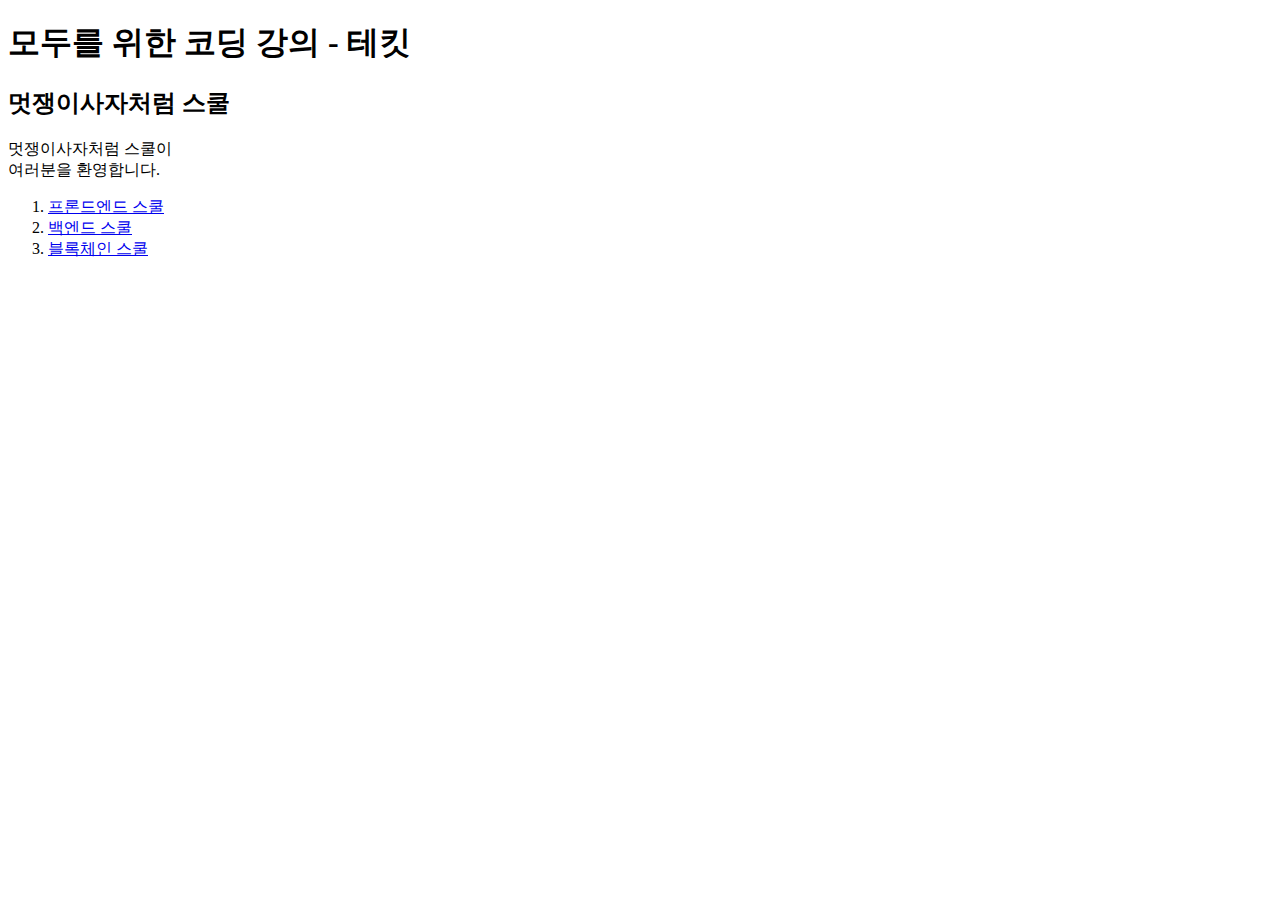
<file: index.html>
<!DOCTYPE html>
<html lang="ko">

<head>
    <meta charset="UTF-8">
    <meta http-equiv="X-UA-Compatible" content="IE=edge">
    <meta name="viewport" content="width=device-width, initial-scale=1.0">
    <title>멋쟁이사자처럼:)</title>
    <meta property="og:title" content="멋쟁이사자처럼 화이팅:)">
    <meta property="og:description" content="멋쟁이사자처럼과 즐거운 코딩!">
    <meta property="og:image" content="./thumbnail.jpg">

</head>

<body>

    <h1>모두를 위한 코딩 강의 - 테킷</h1>

    <div>
        <h2>멋쟁이사자처럼 스쿨</h2>

        <p>멋쟁이사자처럼 스쿨이<br>여러분을 환영합니다.</p>

        <!-- <p>임금님 귀는 당나귀 귀!</p> -->

        <ol>
            <li><a href="https://techit.education/school/kdt-frontend-6th">프론드엔드 스쿨</a></li>
            <li><a href="https://techit.education/school/kdt-backend-3rd" target="_blank">백엔드 스쿨</a></li>
            <li><a href="#">블록체인 스쿨</a></li>
        </ol>
    </div>
</body>

</html>
</file>
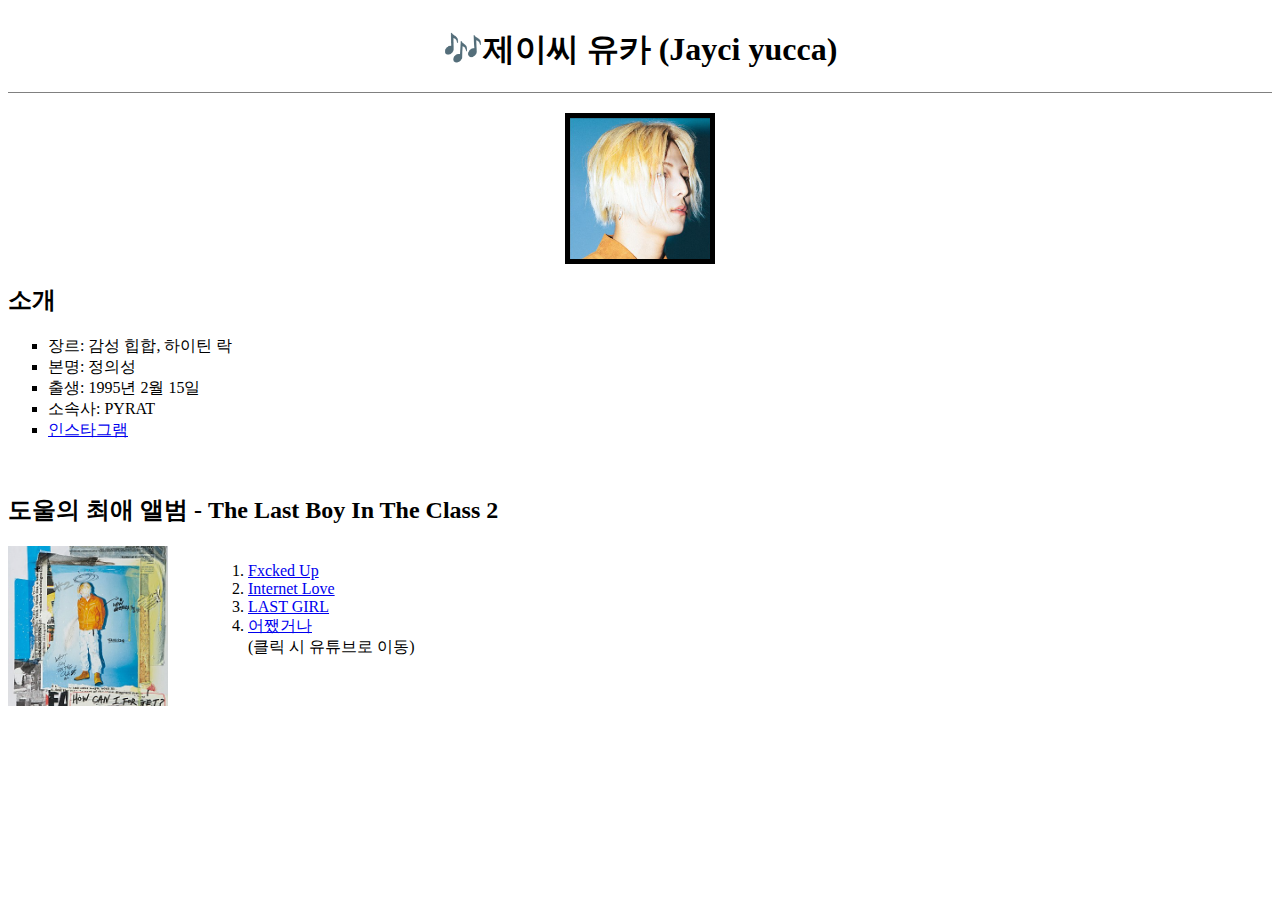
<file: singer.html>
<!DOCTYPE html>
<html lang="ko">

<head>
    <meta charset="UTF-8">
    <meta http-equiv="X-UA-Compatible" content="IE=edge">
    <meta name="viewport" content="width=device-width, initial-scale=1.0">
    <title>Jayci yucca</title>
    <meta property="og:title" content="제이씨 유카">
    <meta property="og:description" content="제이씨 유카 소개">
    <meta property="og:image" content="./앨범커버.jpg">
    <style>
        h1 {
            text-align: center;
            border-bottom: 1px solid gray;
            padding: 20px;
            margin: 0;
        }

        img#profile {
            width: 11%;
            margin: 20px;
            border: 5px solid black;
            display: block;
            margin-left: auto;
            margin-right: auto;
        }

        img#album {
            width: 80%;
        }


        #grid {
            display: grid;
            grid-template-columns: 200px 1fr;
        }
    </style>
</head>

<body>
    <h1><a>🎶제이씨 유카 (Jayci yucca)</a></h1>
    <img id="profile" src="제이씨유카.png" title="제이씨유카" alt="이미지를 불러올 수 없습니다.">
    <h2>소개</h2>
    <ul style="list-style-type: square;">
        <li>장르: 감성 힙합, 하이틴 락</li>
        <li>본명: 정의성</li>
        <li>출생: 1995년 2월 15일</li>
        <li>소속사: PYRAT</li>
        <li><a href="https://www.instagram.com/jayci_yucca/">인스타그램</a></li>
    </ul><br>
    <h2>도울의 최애 앨범 - The Last Boy In The Class 2</h2>
    <div id="grid">
        <div>
            <img id="album" src="앨범커버.jpg" title="The Last Boy In The Class 2" alt="이미지를 불러올 수 없습니다.">
        </div>
        <div>
            <ol>
                <li><a href="https://www.youtube.com/watch?v=IIiDW8dKokQ&list=OLAK5uy_loXW50dr3xqIV-3qD5Z4jmr_v3MOioLzU"
                        target="_blank">Fxcked Up</a></li>
                <li><a href="https://www.youtube.com/watch?v=DOgMJLx_USc&list=OLAK5uy_loXW50dr3xqIV-3qD5Z4jmr_v3MOioLzU&index=2"
                        target="_blank">Internet Love</a></li>
                <li><a href="https://www.youtube.com/watch?v=Bb-CUTBec34" target="_blank">LAST GIRL</a></li>
                <li><a href="https://www.youtube.com/watch?v=N87whITNgEo&list=OLAK5uy_loXW50dr3xqIV-3qD5Z4jmr_v3MOioLzU&index=10"
                        target="_blank">어쨌거나</a></li>
                (클릭 시 유튜브로 이동)
            </ol>
        </div>
    </div>
</body>

</html>
</file>
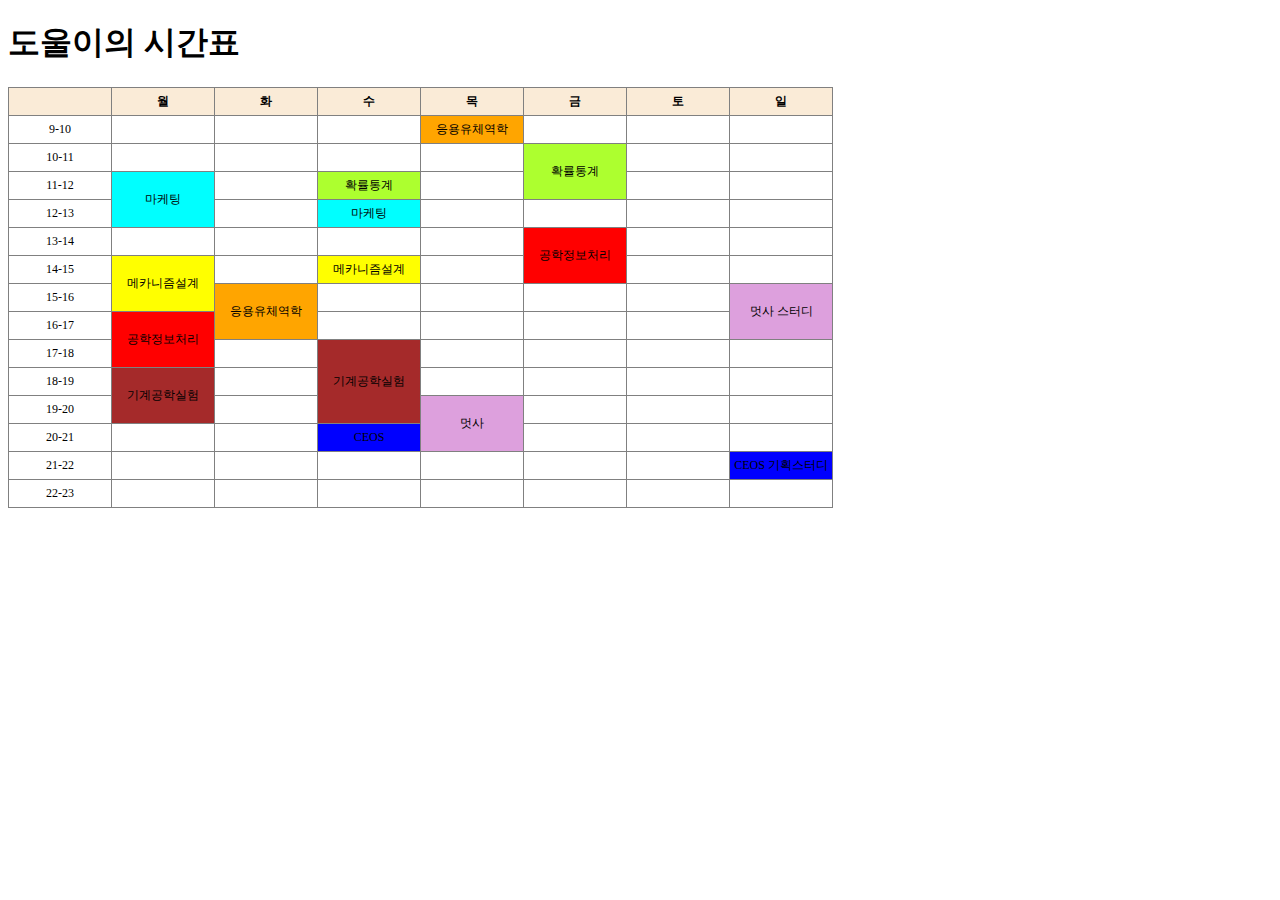
<file: timetable.html>
<!DOCTYPE html>
<html lang="ko">

<head>
    <meta charset="UTF-8">
    <meta http-equiv="X-UA-Compatible" content="IE=edge">
    <meta name="viewport" content="width=device-width, initial-scale=1.0">
    <title>도울이의 2023-1 시간표</title>
    <style>
        table {
            border-collapse: collapse;
            text-align: center;
            font-size: 12px;
        }
        th, td{
            border: 1px solid gray;
            width: 100px;
            height: 25px;
        }
        thead {
            background-color: antiquewhite;
        }
      
        .응용유체역학 {
            background-color: orange;
        }
        .공정처 {
            background-color: red;
        }
        .메카설 {
            background-color: yellow;
        }
        .마케팅 {
            background-color: aqua;
        }
        .확통 {
            background-color: greenyellow;
        }
        .기공실 {
            background-color: brown;
        }
        .ceos {
            background-color: blue;
        }
        .멋사 {
            background-color: plum;
        }

    </style>
</head>

<body>
    <h1>도울이의 시간표</h1>
    <table>
        <thead>
            <tr>
                <th></th>
                <th>월</th>
                <th>화</th>
                <th>수</th>
                <th>목</th>
                <th>금</th>
                <th>토</th>
                <th>일</th>
            </tr>
        </thead>
        <tbody>
            <tr>
                <td>9-10</td>
                <td></td>
                <td></td>
                <td></td>
                <td class="응용유체역학">응용유체역학</td>
                <td></td>
                <td></td>
                <td></td>
            </tr>
            <tr>
                <td>10-11</td>
                <td></td>
                <td></td>
                <td></td>
                <td></td>
                <td rowspan="2" class="확통">확률통계</td>
                <td></td>
                <td></td>
            </tr>
            <tr>
                <td>11-12</td>
                <td rowspan="2" class="마케팅">마케팅</td>
                <td></td>
                <td class="확통">확률통계</td>
                <td></td>
                <td></td>
                <td></td>

            </tr>
            <tr>
                <td>12-13</td>
                <td></td>
                <td class="마케팅">마케팅</td>
                <td></td>
                <td></td>
                <td></td>
                <td></td>

            </tr>
            <tr>
                <td>13-14</td>
                <td></td>
                <td></td>
                <td></td>
                <td></td>
                <td rowspan="2" class="공정처">공학정보처리</td>
                <td></td>
                <td></td>
            </tr>
            <tr>
                <td>14-15</td>
                <td rowspan="2" class="메카설">메카니즘설계</td>
                <td></td>
                <td class="메카설">메카니즘설계</td>
                <td></td>
                <td></td>
                <td></td>

            </tr>
            <tr>
                <td>15-16</td>
                <td rowspan="2" class="응용유체역학">응용유체역학</td>
                <td></td>
                <td></td>
                <td></td>
                <td></td>
                <td rowspan="2" class="멋사">멋사 스터디</td>

            </tr>
            <tr>
                <td>16-17</td>
                <td rowspan="2" class="공정처">공학정보처리</td>
                <td> </td>
                <td></td>
                <td></td>
                <td></td>

            </tr>
            <tr>
                <td>17-18</td>
                <td></td>
                <td rowspan="3" class="기공실">기계공학실험</td>
                <td></td>
                <td></td>
                <td></td>
                <td></td>

            </tr>
            <tr>
                <td>18-19</td>
                <td rowspan="2" class="기공실">기계공학실험</td>
                <td></td>
                <td></td>
                <td></td>
                <td></td>
                <td></td>

            </tr>
            <tr>
                <td>19-20</td>
                <td></td>
                <td rowspan="2" class="멋사">멋사</td>
                <td></td>
                <td></td>
                <td></td>

            </tr>
            <tr>
                <td>20-21</td>
                <td></td>
                <td></td>
                <td class="ceos">CEOS</td>
                <td></td>
                <td></td>
                <td></td>

            </tr>
            <tr>
                <td>21-22</td>
                <td></td>
                <td></td>
                <td></td>
                <td></td>
                <td></td>
                <td></td>
                <td class="ceos">CEOS 기획스터디</td>
            </tr>
            <tr>
                <td>22-23</td>
                <td></td>
                <td></td>
                <td></td>
                <td></td>
                <td></td>
                <td></td>
                <td></td>
            </tr>
        </tbody>
    </table>
</body>

</html>
</file>
